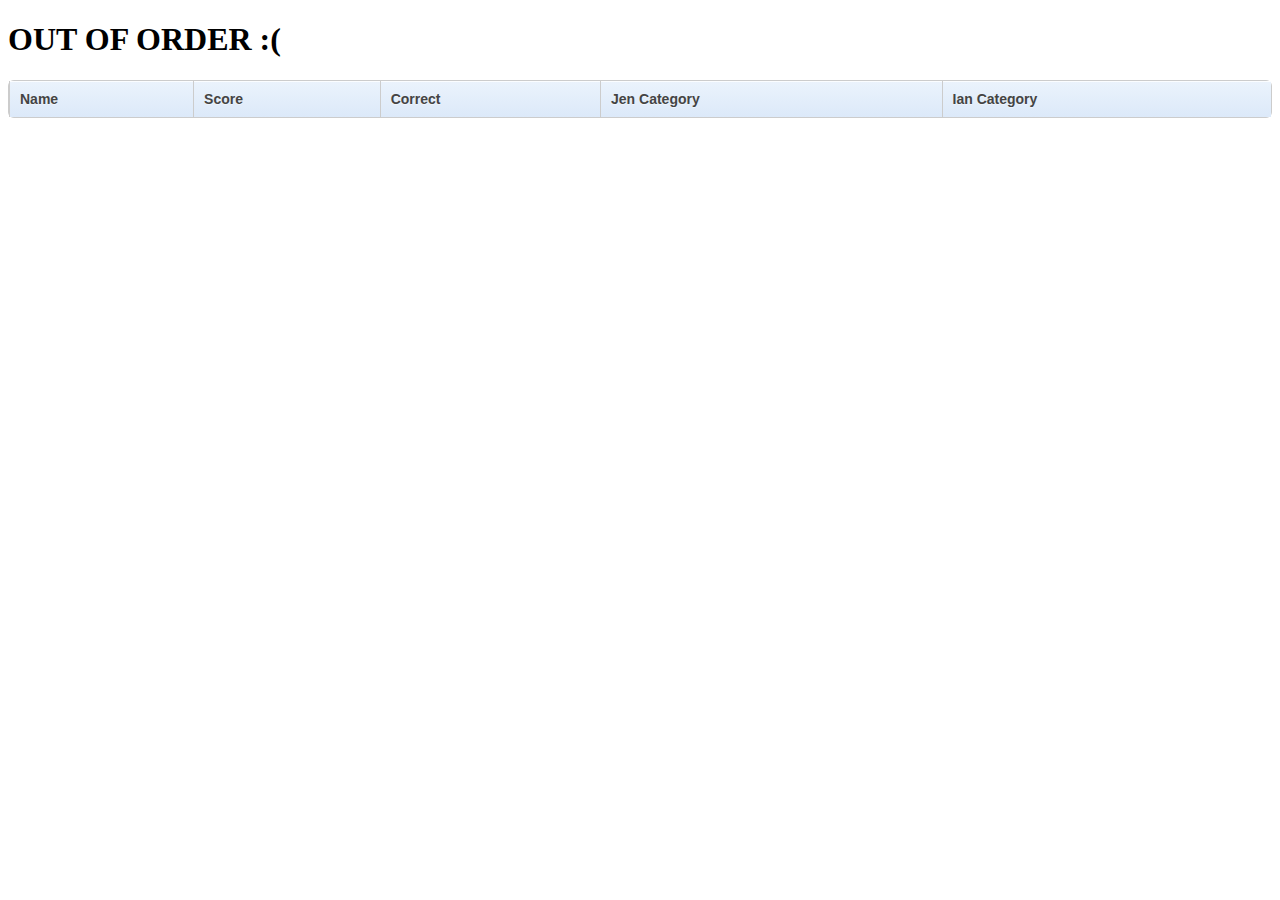
<file: scores.html>
<!DOCTYPE html>
<html xmlns="http://www.w3.org/1999/xhtml">
<head>
    <title>FooTable - jQuery plugin for responsive HTML tables</title>
    <meta name="viewport" content = "width = device-width, initial-scale = 1.0, minimum-scale = 1.0, maximum-scale = 1.0, user-scalable = no" />

    <link href="css/footable-0.1.css" rel="stylesheet" type="text/css" />
    <link href="css/footable.sortable-0.1.css" rel="stylesheet" type="text/css" />


    <script src="//ajax.googleapis.com/ajax/libs/jquery/1.9.1/jquery.min.js"></script>
    <script>window.jQuery || document.write('<script src="js/vendor/jquery-1.9.1.min.js"><\/script>')</script>


    <script src="js/vendor/footable.js" type="text/javascript"></script>
    <script src="js/vendor/footable.sortable.js" type="text/javascript"></script>

    <!-- <script src="http://www.parsecdn.com/js/parse-1.2.8.min.js"></script> -->


    <script type="text/javascript">
        $(function() {
            // Parse.initialize("hZ0hl9heShCM59t71ycXjmkQzrbL7F8lafLSqmmT", "oND7OhOLY1XSa59D7LlOdMbR46XT5CsLEeimJD1Q");
            // var board = Parse.Object.extend('Scores');
            // var query = new Parse.Query(board);
            // query.descending('score');

            // query.find({
            //     success : function(results) {
            //         if(results.length > 0) {
            //             var $tbody = $('#tbody');
            //             results.forEach(function(el, i){
            //                 var tr = '<tr>'
            //                 +  '<td >'+ el.get('name') +'</td>'
            //                 +  '<td data-value="' + el.get('score') + '">'+ el.get('score') +'</td>'
            //                 +  '<td data-value="'+ el.get('correct') +'"> '+ el.get('correct') +' </td>'
            //                 +  '<td>'+ el.get('jenCategory') +'</td>'
            //                 +  '<td>'+ el.get('ianCategory') +'</td>'
            //                 +  '</tr>'

            //                 $tbody.append(tr);
            //             });
            //             $('table').footable();
            //         }
            //     },

            //     error : function(error) {
            //         console.log("Error: " + error.code + " " + error.message);
            //     }
            // });

        });
    </script>
</head>
<body>
    <h1>OUT OF ORDER :(</h1>
<table class="footable">
    <thead>
    <tr>
        <th data-class="expand" >
            Name
        </th>
        <th data-type="numeric">
            Score
        </th>
        <th data-hide="phone" data-type="numeric">
            Correct
        </th>
        <th data-hide="phone">
            Jen Category
        </th>
        <th data-hide="phone">
            Ian Category
        </th>
    </tr>
    </thead>
    <tbody id="tbody">

    </tbody>
</table>

</body>
</html>
</file>
<file: css/footable-0.1.css>
﻿.footable {
	border-collapse: separate;
  border-spacing: 0;
  width: 100%;
  border: solid #ccc 1px;
  -moz-border-radius: 6px;
  -webkit-border-radius: 6px;
  border-radius: 6px;
  font-family: 'trebuchet MS' , 'Lucida sans' , Arial;
  font-size: 14px;
  color: #444;
}

.footable.breakpoint > tbody > tr > td.expand {
  background: url('img/plus.png') no-repeat 5px center;
  padding-left: 40px;
}

.footable.breakpoint > tbody > tr.footable-detail-show > td.expand {
  background: url('img/minus.png') no-repeat 5px center;
}

.footable.breakpoint > tbody > tr.footable-row-detail {
  background: #eee;
}

.footable > tbody > tr:hover {
  background: #fbf8e9;
}

.footable.breakpoint > tbody > tr:hover:not(.footable-row-detail) {
  cursor: pointer;
}

.footable > tbody > tr > td, .footable > thead > tr > th {
  border-left: 1px solid #ccc;
  border-top: 1px solid #ccc;
  padding: 10px;
  text-align: left;
}

.footable > tbody > tr > td.footable-cell-detail {
  border-left: none;
}

.footable > thead > tr > th, .footable > thead > tr > td {
  background-color: #dce9f9;
  background-image: -webkit-gradient(linear, left top, left bottom, from(#ebf3fc), to(#dce9f9));
  background-image: -webkit-linear-gradient(top, #ebf3fc, #dce9f9);
  background-image: -moz-linear-gradient(top, #ebf3fc, #dce9f9);
  background-image: -ms-linear-gradient(top, #ebf3fc, #dce9f9);
  background-image: -o-linear-gradient(top, #ebf3fc, #dce9f9);
  background-image: linear-gradient(to bottom, #ebf3fc, #dce9f9);
  -webkit-box-shadow: 0 1px 0 rgba(255,255,255,.8) inset;
  -moz-box-shadow: 0 1px 0 rgba(255,255,255,.8) inset;
  box-shadow: 0 1px 0 rgba(255,255,255,.8) inset;
  border-top: none;
  text-shadow: 0 1px 0 rgba(255,255,255,.5);
}

.footable > thead > tr:first-child > th.footable-first-column, .footable > thead > tr:first-child > td.footable-first-column {
  -moz-border-radius: 6px 0 0 0;
  -webkit-border-radius: 6px 0 0 0;
  border-radius: 6px 0 0 0;
}

.footable > thead > tr:first-child > th.footable-last-column, .footable > thead > tr:first-child > td.footable-last-column {
  -moz-border-radius: 0 6px 0 0;
  -webkit-border-radius: 0 6px 0 0;
  border-radius: 0 6px 0 0;
}

.footable > thead > tr:first-child > th.footable-first-column.footable-last-column, .footable > thead > tr:first-child > td.footable-first-column.footable-last-column {
  -moz-border-radius: 6px 6px 0 0;
  -webkit-border-radius: 6px 6px 0 0;
  border-radius: 6px 6px 0 0;
}

.footable > tbody > tr:last-child > td.footable-first-column {
  -moz-border-radius: 0 0 0 6px;
  -webkit-border-radius: 0 0 0 6px;
  border-radius: 0 0 0 6px;
}

.footable > tbody > tr:last-child > td.footable-last-column {
  -moz-border-radius: 0 0 6px 0;
  -webkit-border-radius: 0 0 6px 0;
  border-radius: 0 0 6px 0;
}

.footable > tbody > tr:last-child > td.footable-first-column.footable-last-column {
  -moz-border-radius: 0 0 6px 6px;
  -webkit-border-radius: 0 0 6px 6px;
  border-radius: 0 0 6px 6px;
}

.footable > thead > tr > th.footable-first-column, .footable > thead > tr > td.footable-first-column,
.footable > tbody > tr > td.footable-first-column {
  border-left: none;
}

.footable > tbody img {
  vertical-align:middle;
}

.footable > tfoot > tr > th, .footable > tfoot > tr > td {
  background-color: #dce9f9;
  background-image: -webkit-gradient(linear, left top, left bottom, from(#ebf3fc), to(#dce9f9));
  background-image: -webkit-linear-gradient(top, #ebf3fc, #dce9f9);
  background-image: -moz-linear-gradient(top, #ebf3fc, #dce9f9);
  background-image: -ms-linear-gradient(top, #ebf3fc, #dce9f9);
  background-image: -o-linear-gradient(top, #ebf3fc, #dce9f9);
  background-image: linear-gradient(to bottom, #ebf3fc, #dce9f9);
  -webkit-box-shadow: 0 1px 0 rgba(255,255,255,.8) inset;
  -moz-box-shadow: 0 1px 0 rgba(255,255,255,.8) inset;
  box-shadow: 0 1px 0 rgba(255,255,255,.8) inset;
  border-top: 1px solid #ccc;
  text-shadow: 0 1px 0 rgba(255,255,255,.5);
  padding: 10px;
}
</file>
<file: css/footable.sortable-0.1.css>
.footable > thead > tr > th > span.footable-sort-indicator {
  width: 16px;
  height: 16px;
  display: block;
  float:right;
  background: url('img/sorting_sprite.png') no-repeat top left;
}

.footable > thead > tr > th.footable-sortable:hover {
  cursor:pointer;
}

.footable > thead > tr > th.footable-sortable > span {
  
}

.footable > thead > tr > th.footable-sorted > span.footable-sort-indicator {
  background-position: 0 -16px;
}

.footable > thead > tr > th.footable-sorted-desc > span.footable-sort-indicator {
  background-position: 0 -32px;
}
</file>
